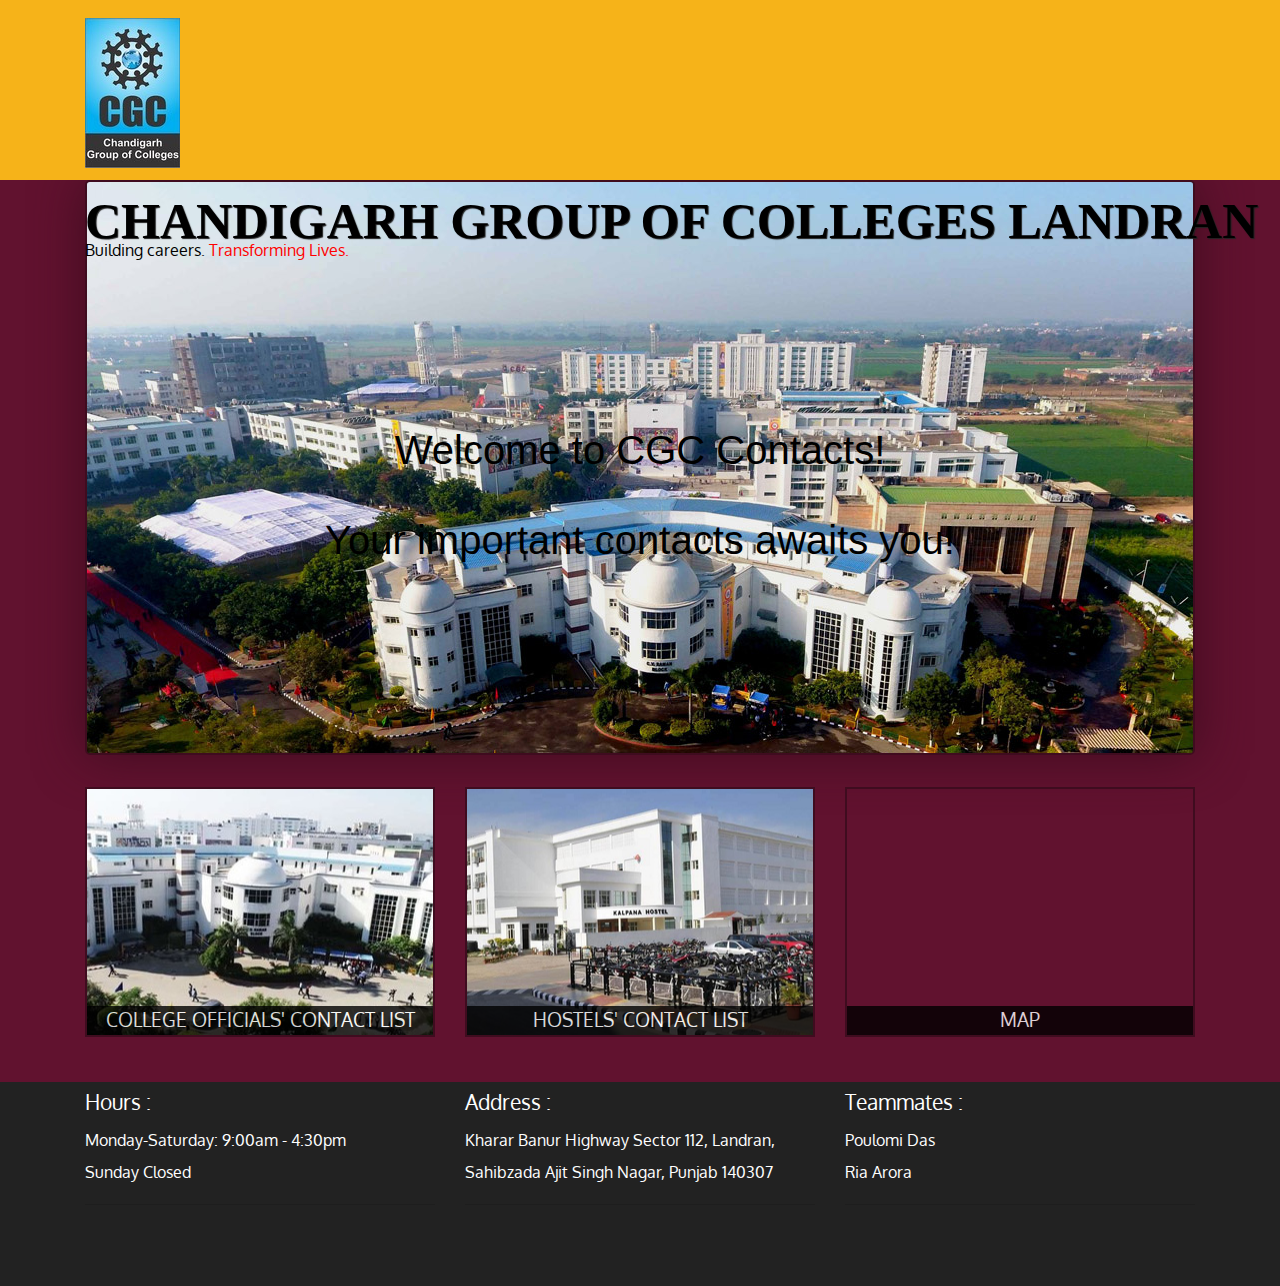
<file: index.html>
<!doctype html>
<html lang="en">
<head> 
	<meta charset="utf-8">
	<meta http-equiv="X-UA-Compatible" content="IE=edge">
	<meta name="viewport" content="width=device-width, initial-scale=1">
	<title>CGC Contacts</title>
	<link rel="stylesheet" href="css/bootstrap.min.css">
	<link rel="stylesheet" href="css/styles.css">
	<link href='http://fonts.googleapis.com/css?family=Oxygen:400,300,700' rel='stylesheet' type='text/css'>
	<link rel="preconnect" href="https://fonts.gstatic.com">
	<link href="https://allfont.net/allfont.css?fonts=franklin-gothic-demi-cond" rel="stylesheet" type="text/css" />
</head>
<body>
	<header>
		<nav id="header-nav" class="navbar navbar-custom">
			<div class="container">
				<div class="navbar-header">
					<a href="index.html" class="float-left visible-md visible-lg">
						<div id="logo-img" alt="Logo image"></div>
					</a>
					<div class="navbar-brand">
						<a href="index.html"><h1>Chandigarh Group of Colleges Landran</h1></a>
						<h6>Building careers. <span>Transforming Lives.</span></h6>
						<p>
							
						</p>
					</div>

					<!--<button type="button" class="navbar-toggle collapsed" data-toggle="collapse" data-target="#collapsable-nav" aria-expand="false">
						<span class="sr-only">Toggle navigation</span>
						<span class="icon-bar"></span>
						<span class="icon-bar"></span>
						<span class="icon-bar"></span>
					</button>-->
				</div>
				<div id="collapsable-nav" class="collapse navbar-collapse">
					<ul id="nav-list" class="nav navbar-nav navbar-right">
						<li>
							<a href="#">
								<span class="glyphicon glyphicon-info-sign"></span><br class="hidden-xs">About
							</a>
						</li>
					</ul>
				</div>

			</div>

		</nav>
	</header>
	<div id="main-content" class="container">
		<div class="jumbotron">
			<div class="centered">Welcome to CGC Contacts!</div>
			<div class="top-centered">Your important contacts awaits you!</div>
			<!--<img src="images/cgc-img3.jpg" alt="picture of college" class="img-responsive visible-xs"> -->
		</div>
		<div id="home-tiles" class="row">
			<div class="col-md-4 col-sm-6 col-xs-12">
				<a href="officials-categories.html"><div id="officials-tile"><span>college officials' contact list</span></div></a>
			</div>
			<div class="col-md-4 col-sm-6 col-xs-12">
				<a href="hostels-categories.html"><div id="hostels-tile"><span>hostels' contact list</span></div></a>
			</div>
			<div class="col-md-4 col-sm-12 col-xs-12">
				<a href="https://goo.gl/maps/apeepJSzAWymdKGi6" target="blank">
					<div id="map-tile">
						<iframe src="https://www.google.com/maps/embed?pb=!1m18!1m12!1m3!1d3431.1188993279934!2d76.66265171451992!3d30.68693058165315!2m3!1f0!2f0!3f0!3m2!1i1024!2i768!4f13.1!3m3!1m2!1s0x390fef154b91a85b%3A0x4d8b9df97e986631!2sChandigarh%20Group%20of%20Colleges%20-%20Landran!5e0!3m2!1sen!2sin!4v1608445615374!5m2!1sen!2sin" width="100%" height="250" frameborder="0" style="border:0;" allowfullscreen="" aria-hidden="false" tabindex="0"></iframe>
						<span>map</span>
					</div>
				</a>
			</div>
		</div><!--end of home-tiles-->
	</div><!--end of main-content-->

	<footer class="panel-footer">
		<div class="container">
			<div class="row">
				<section id="hours" class="col-sm-4">
					<span>Hours :</span><br>
					Monday-Saturday: 9:00am - 4:30pm<br>
					Sunday Closed
					<hr class="visible-xs">
				</section>
				<section id="address" class="col-sm-4">
					<span>Address :</span><br>
					Kharar Banur Highway Sector 112, Landran,<br> Sahibzada Ajit Singh Nagar, Punjab 140307
					<hr class="visible-xs">
				</section>
				<section id="team" class="col-sm-4">
					<span>Teammates :</span><br>
					Poulomi Das<br>
					Ria Arora<br>
					<hr class="visible-xs">
				</section>
				
			</div>
		</div>
	</footer>



	<script scr="js/jquery-3.5.1.js"></script>
	<script scr="js/bootstrap.min.js"></script>
	<script scr="js/script.js"></script>
</body>
</html>
</file>
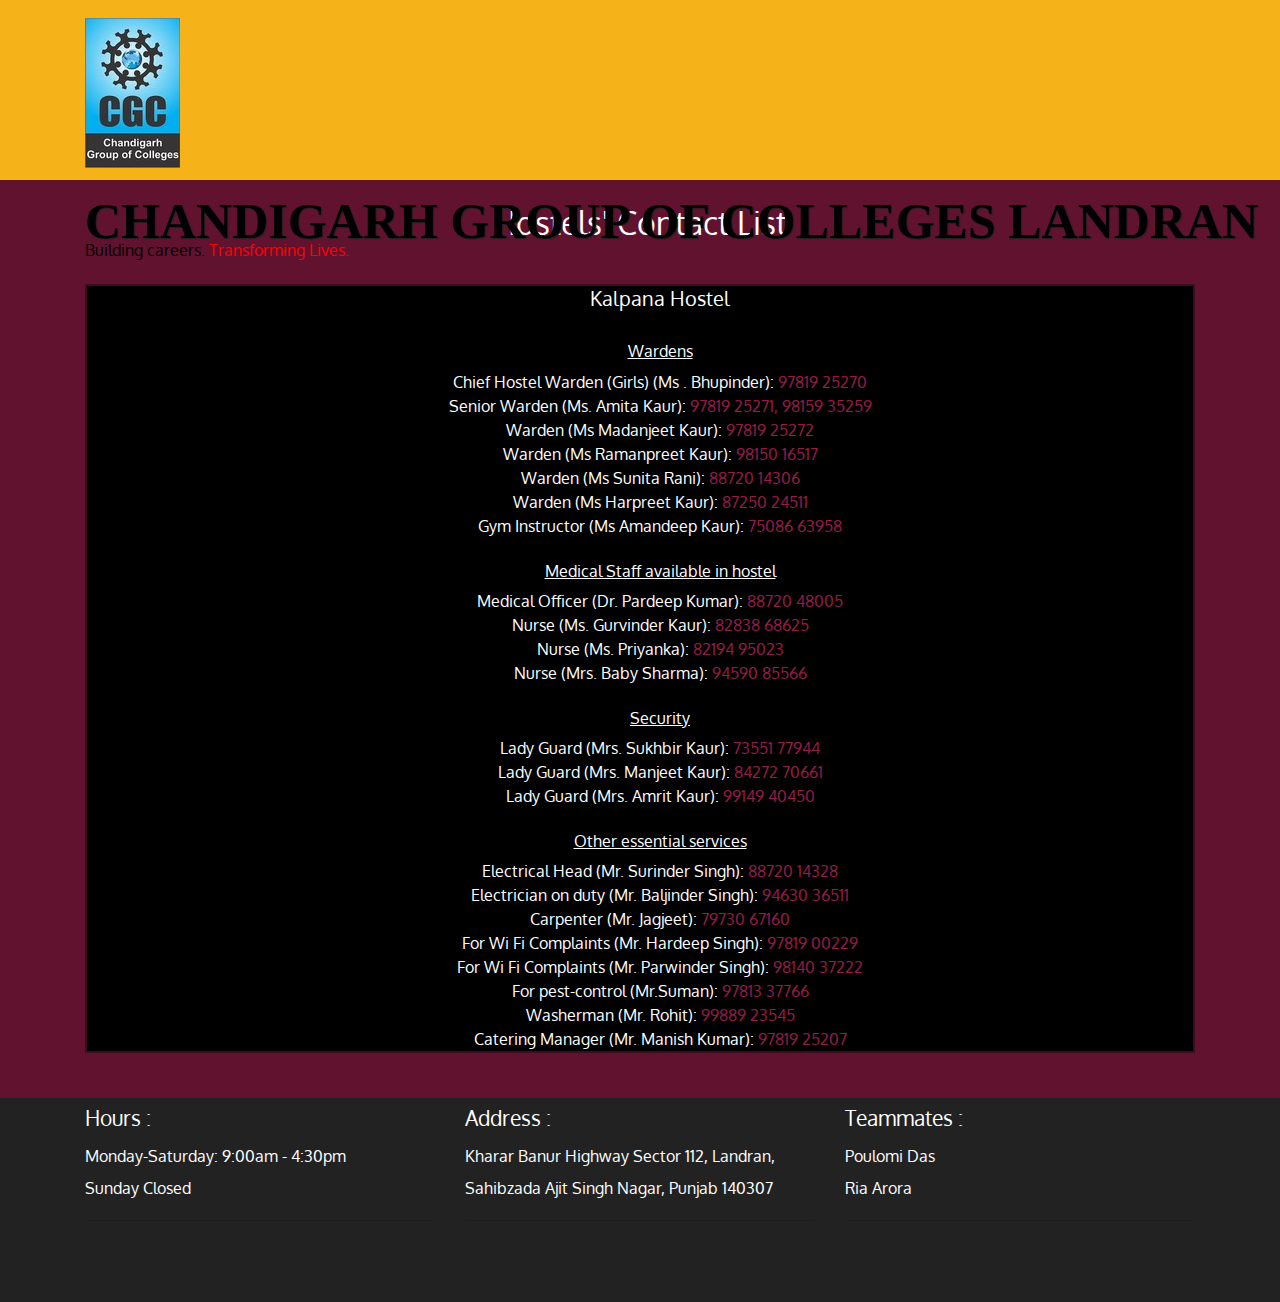
<file: hostels-categories.html>
<!doctype html>
<html lang="en">
<head> 
	<meta charset="utf-8">
	<meta http-equiv="X-UA-Compatible" content="IE=edge">
	<meta name="viewport" content="width=device-width, initial-scale=1">
	<title>PROJECT WORK</title>
	<link rel="stylesheet" href="css/bootstrap.min.css">
	<link rel="stylesheet" href="css/styles.css">
	<link href='http://fonts.googleapis.com/css?family=Oxygen:400,300,700' rel='stylesheet' type='text/css'>
	<link rel="preconnect" href="https://fonts.gstatic.com">
	<!--<link href="https://fonts.googleapis.com/css2?family=Archivo+Black&display=swap" rel="stylesheet">-->
	<link href="https://allfont.net/allfont.css?fonts=franklin-gothic-demi-cond" rel="stylesheet" type="text/css" />
</head>
<body>
	<header>
		<nav id="header-nav" class="navbar navbar-custom">
			<div class="container">
				<div class="navbar-header">
					<a href="index.html" class="float-left visible-md visible-lg">
						<div id="logo-img" alt="Logo image"></div>
					</a>
					<div class="navbar-brand">
						<a href="index.html"><h1>Chandigarh Group of Colleges Landran</h1></a>
						<h6>Building careers. <span>Transforming Lives.</span></h6>
						<p>
							
						</p>
					</div>
				</div>
				<div id="collapsable-nav" class="collapse navbar-collapse">
					<ul id="nav-list" class="nav navbar-nav navbar-right">
						<li>
							<a href="#">
								<span class="glyphicon glyphicon-info-sign"></span><br class="hidden-xs">About
							</a>
						</li>
					</ul>
				</div>

			</div>

		</nav>
	</header>
	<div id="main-content" class="container">
		<br>
		<h2 id="hostels-categories-title" class="text-center">Hostels' Contact List</h2><br>
		<div id="contacts" class="row" class="container">
			<div class="col-md-12 col-sm-12 col-xs-12" class="text-center">
				<ul id="contact-list" class="text-center">
					<h5>Kalpana Hostel</h5><br>
					<u><h6>Wardens</h6></u>
					<li id="phone" class="hidden-xs">
						<span>Chief Hostel Warden (Girls) (Ms . Bhupinder):</span>
						<a href="tel:97819 25270">
							<span>97819 25270</span>
						</a>
					</li>
					<li id="phone" class="hidden-xs">
						<span>Senior Warden (Ms. Amita Kaur):</span>
						<a href="tel:97819 25271" href="tel:98159 35259">
							<span>97819 25271, 98159 35259</span>
						</a>
					</li>
					<li id="phone" class="hidden-xs">
						<span>Warden (Ms Madanjeet Kaur):</span>
						<a href="tel:97819 25272">
							<span>97819 25272</span>
						</a>
					</li>
					<li id="phone" class="hidden-xs">
						<span>Warden (Ms Ramanpreet Kaur):</span>
						<a href="tel:98150 16517">
							<span>98150 16517</span>
						</a>
					</li>
					<li id="phone" class="hidden-xs">
						<span>Warden (Ms Sunita Rani):</span>
						<a href="tel:88720 14306">
							<span>88720 14306</span>
						</a>
					</li>
					<li id="phone" class="hidden-xs">
						<span>Warden (Ms Harpreet Kaur):</span>
						<a href="tel:87250 24511">
							<span>87250 24511</span>
						</a>
					</li>
					<li id="phone" class="hidden-xs">
						<span>Gym Instructor (Ms Amandeep Kaur):</span>
						<a href="tel:75086 63958">
							<span>75086 63958</span>
						</a>
					</li><br>
					<u><h6>Medical Staff available in hostel</h6></u>
					<li id="phone" class="hidden-xs">
						<span>Medical Officer (Dr. Pardeep Kumar):</span>
						<a href="tel:88720 48005">
							<span>88720 48005</span>
						</a>
					</li>
					<li id="phone" class="hidden-xs">
						<span>Nurse (Ms. Gurvinder Kaur):</span>
						<a href="tel:82838 68625">
							<span>82838 68625</span>
						</a>
					</li>
					<li id="phone" class="hidden-xs">
						<span>Nurse (Ms. Priyanka):</span>
						<a href="tel:82194 95023">
							<span>82194 95023</span>
						</a>
					</li>
					<li id="phone" class="hidden-xs">
						<span>Nurse (Mrs. Baby Sharma):</span>
						<a href="tel:94590 85566">
							<span>94590 85566</span>
						</a>
					</li><br>
					<u><h6>Security</h6></u>
					<li id="phone" class="hidden-xs">
						<span>Lady Guard (Mrs. Sukhbir Kaur):</span>
						<a href="tel:73551 77944">
							<span>73551 77944</span>
						</a>
					</li>
					<li id="phone" class="hidden-xs">
						<span>Lady Guard (Mrs. Manjeet Kaur):</span>
						<a href="tel:84272 70661">
							<span>84272 70661</span>
						</a>
					</li>
					<li id="phone" class="hidden-xs">
						<span>Lady Guard (Mrs. Amrit Kaur):</span>
						<a href="tel:99149 40450">
							<span>99149 40450</span>
						</a>
					</li><br>
					<u><h6>Other essential services</h6></u>
					<li id="phone" class="hidden-xs">
						<span>Electrical Head (Mr. Surinder Singh):</span>
						<a href="tel:88720 14328">
							<span>88720 14328</span>
						</a>
					</li>
					<li id="phone" class="hidden-xs">
						<span>Electrician on duty (Mr. Baljinder Singh):</span>
						<a href="tel:94630 36511">
							<span>94630 36511</span>
						</a>
					</li>
					<li id="phone" class="hidden-xs">
						<span>Carpenter (Mr. Jagjeet):</span>
						<a href="tel:79730 67160">
							<span>79730 67160</span>
						</a>
					</li>
					<li id="phone" class="hidden-xs">
						<span>For Wi Fi Complaints (Mr. Hardeep Singh):</span>
						<a href="tel:97819 00229">
							<span>97819 00229</span>
						</a>
					</li>
					<li id="phone" class="hidden-xs">
						<span>For Wi Fi Complaints (Mr. Parwinder Singh):</span>
						<a href="tel:98140 37222">
							<span>98140 37222</span>
						</a>
					</li>
					<li id="phone" class="hidden-xs">
						<span>For pest-control (Mr.Suman):</span>
						<a href="tel:97813 37766">
							<span>97813 37766</span>
						</a>
					</li>
					<li id="phone" class="hidden-xs">
						<span>Washerman (Mr. Rohit):</span>
						<a href="tel:99889 23545">
							<span>99889 23545</span>
						</a>
					</li>
					<li id="phone" class="hidden-xs">
						<span>Catering Manager (Mr. Manish Kumar):</span>
						<a href="tel:97819 25207">
							<span>97819 25207</span>
						</a>
					</li>

				</ul>
			</div>
		</div>
	</div>

	</div><!--end of main-content-->

	<footer class="panel-footer">
		<div class="container">
			<div class="row">
				<section id="hours" class="col-sm-4">
					<span>Hours :</span><br>
					Monday-Saturday: 9:00am - 4:30pm<br>
					Sunday Closed
					<hr class="visible-xs">
				</section>
				<section id="address" class="col-sm-4">
					<span>Address :</span><br>
					Kharar Banur Highway Sector 112, Landran,<br> Sahibzada Ajit Singh Nagar, Punjab 140307
					<hr class="visible-xs">
				</section>
				<section id="team" class="col-sm-4">
					<span>Teammates :</span><br>
					Poulomi Das<br>
					Ria Arora<br>
					<hr class="visible-xs">
				</section>
				
			</div>
		</div>
	</footer>



	<script scr="js/jquery-3.5.1.js"></script>
	<script scr="js/bootstrap.min.js"></script>
	<script scr="js/script.js"></script>
</body>
</html>
</file>
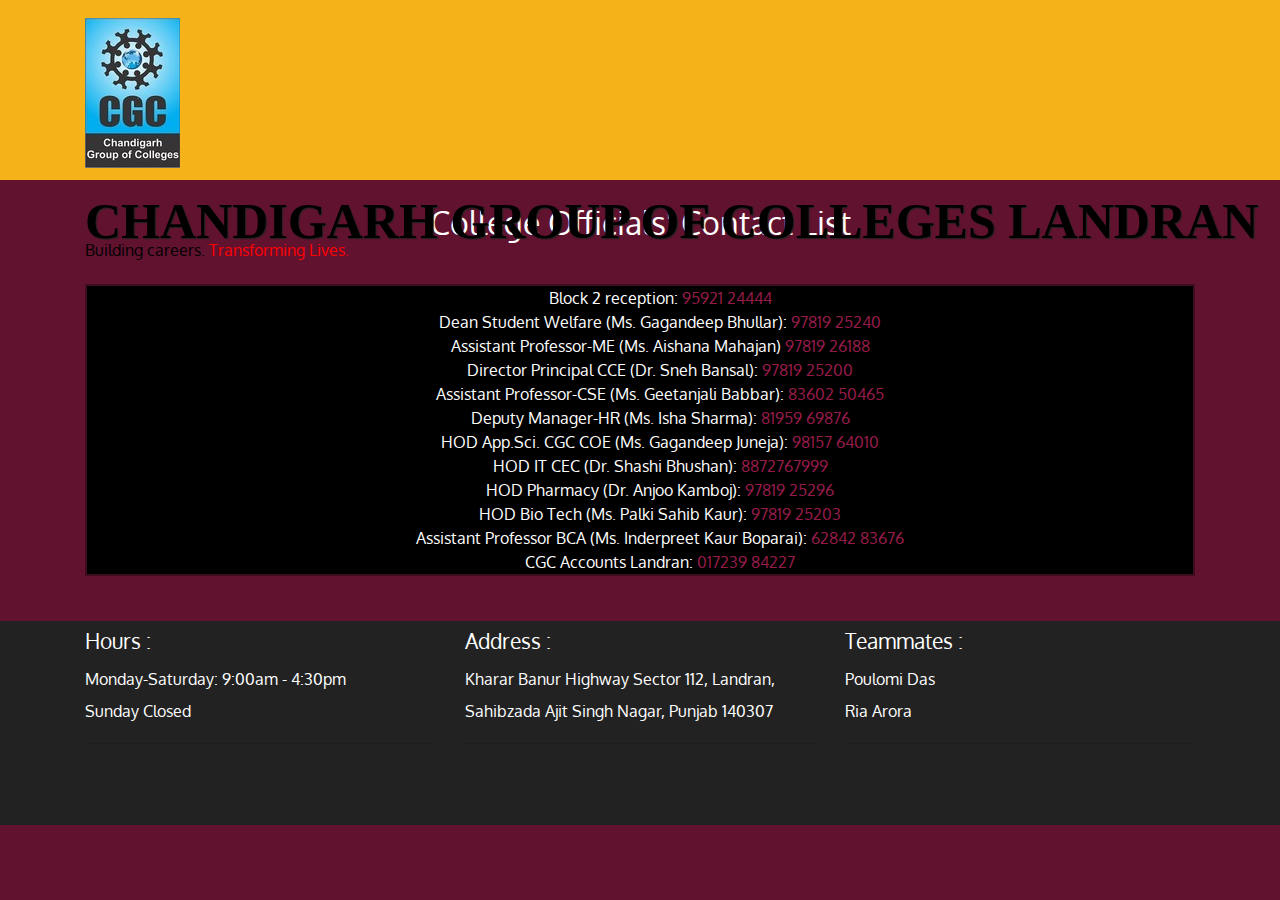
<file: officials-categories.html>
<!doctype html>
<html lang="en">
<head> 
	<meta charset="utf-8">
	<meta http-equiv="X-UA-Compatible" content="IE=edge">
	<meta name="viewport" content="width=device-width, initial-scale=1">
	<title>PROJECT WORK</title>
	<link rel="stylesheet" href="css/bootstrap.min.css">
	<link rel="stylesheet" href="css/styles.css">
	<link href='http://fonts.googleapis.com/css?family=Oxygen:400,300,700' rel='stylesheet' type='text/css'>
	<link rel="preconnect" href="https://fonts.gstatic.com">
	<!--<link href="https://fonts.googleapis.com/css2?family=Archivo+Black&display=swap" rel="stylesheet">-->
	<link href="https://allfont.net/allfont.css?fonts=franklin-gothic-demi-cond" rel="stylesheet" type="text/css" />
</head>
<body>
	<header>
		<nav id="header-nav" class="navbar navbar-custom">
			<div class="container">
				<div class="navbar-header">
					<a href="index.html" class="float-left visible-md visible-lg">
						<div id="logo-img" alt="Logo image"></div>
					</a>
					<div class="navbar-brand">
						<a href="index.html"><h1>Chandigarh Group of Colleges Landran</h1></a>
						<h6>Building careers. <span>Transforming Lives.</span></h6>
						<p>
							
						</p>
					</div>
				</div>
				<div id="collapsable-nav" class="collapse navbar-collapse">
					<ul id="nav-list" class="nav navbar-nav navbar-right">
						<li>
							<a href="#">
								<span class="glyphicon glyphicon-info-sign"></span><br class="hidden-xs">About
							</a>
						</li>
					</ul>
				</div>

			</div>

		</nav>
	</header>
	<div id="main-content" class="container">
		<br>
		<h2 id="officials-categories-title" class="text-center">College Officials' Contact List</h2><br>
		<div id="contacts" class="row" class="container">
			<div class="col-md-12 col-sm-12 col-xs-12" class="text-center">
				<ul id="contact-list" class="text-center">
					<li id="phone" class="hidden-xs">
						<span>Block 2 reception:</span>
						<a href="tel:95921 24444">
							<span>95921 24444</span>
						</a>
					</li>
					<li id="phone" class="hidden-xs">
						<span>Dean Student Welfare (Ms. Gagandeep Bhullar):</span>
						<a href="tel:97819 25240">
							<span>97819 25240</span>
						</a>
					</li>
					<li id="phone" class="hidden-xs">
						<span>Assistant Professor-ME (Ms. Aishana Mahajan)</span>
						<a href="tel:97819 26188">
							<span>97819 26188</span>
						</a>
					</li>
					<li id="phone" class="hidden-xs">
						<span>Director Principal CCE (Dr. Sneh Bansal):</span>
						<a href="tel:97819 25200">
							<span>97819 25200</span>
						</a>
					</li>
					<li id="phone" class="hidden-xs">
						<span>Assistant Professor-CSE (Ms. Geetanjali Babbar):</span>
						<a href="tel:83602 50465">
							<span>83602 50465</span>
						</a>
					</li>
					<li id="phone" class="hidden-xs">
						<span>Deputy Manager-HR (Ms. Isha Sharma):</span>
						<a href="tel:81959 69876">
							<span>81959 69876</span>
						</a>
					</li>
					<li id="phone" class="hidden-xs">
						<span>HOD App.Sci. CGC COE (Ms. Gagandeep Juneja):</span>
						<a href="tel:98157 64010">
							<span>98157 64010</span>
						</a>
					</li>
					<li id="phone" class="hidden-xs">
						<span>HOD IT CEC (Dr. Shashi Bhushan):</span>
						<a href="tel:8872767999">
							<span>8872767999</span>
						</a>
					</li>
					<li id="phone" class="hidden-xs">
						<span>HOD Pharmacy (Dr. Anjoo Kamboj):</span>
						<a href="tel:97819 25296">
							<span>97819 25296</span>
						</a>
					</li>
					<li id="phone" class="hidden-xs">
						<span>HOD Bio Tech (Ms. Palki Sahib Kaur):</span>
						<a href="tel:97819 25203">
							<span>97819 25203</span>
						</a>
					</li>
					<li id="phone" class="hidden-xs">
						<span>Assistant Professor BCA (Ms. Inderpreet Kaur Boparai):</span>
						<a href="tel:62842 83676">
							<span>62842 83676</span>
						</a>
					</li>
					<li id="phone" class="hidden-xs">
						<span>CGC Accounts Landran:</span>
						<a href="tel:017239 84227">
							<span>017239 84227</span>
						</a>
					</li>

				</ul>
			</div>
		</div>
	</div>

	</div><!--end of main-content-->

	<footer class="panel-footer">
		<div class="container">
			<div class="row">
				<section id="hours" class="col-sm-4">
					<span>Hours :</span><br>
					Monday-Saturday: 9:00am - 4:30pm<br>
					Sunday Closed
					<hr class="visible-xs">
				</section>
				<section id="address" class="col-sm-4">
					<span>Address :</span><br>
					Kharar Banur Highway Sector 112, Landran,<br> Sahibzada Ajit Singh Nagar, Punjab 140307
					<hr class="visible-xs">
				</section>
				<section id="team" class="col-sm-4">
					<span>Teammates :</span><br>
					Poulomi Das<br>
					Ria Arora<br>
					<hr class="visible-xs">
				</section>
				
			</div>
		</div>
	</footer>



	<script scr="js/jquery-3.5.1.js"></script>
	<script scr="js/bootstrap.min.js"></script>
	<script scr="js/script.js"></script>
</body>
</html>
</file>
<file: css/styles.css>
body {
	font-style: 16px;
	color: #fff;
	background-color: #61122f;
	font-family: 'Oxygen', sans-serif;
}
#header-nav {
	background-color: #f6b319;
	border-radius :0;
	border: 0;
}
.navbar-custom {
	height: 180px;
}
#logo-img {
	background: url('../images/cgc-logo2.jpg') no-repeat;
	width:150px;
	height:150px;
	margin:10px 15px 10px 0;
}
.navbar-brand {
	padding-top: 25px;
}
.navbar-brand h1 {
	font-family: 'Franklin Gothic Demi Cond';
		/*arial;*/
	color: black;
	font-size: 50px;     /*1.5em;*/
	text-transform: uppercase;
	font-weight: bold;
	text-shadow: 1px 1px 1px #222;
	margin-top: 0;
	margin-bottom: 0;
	line-height: .75;
}
.navbar-brand span {
	color: red;
}
.navbar-brand h6 {
	color: black;
}
.navbar-brand a:hover, .navbar-brand a:focus {
	text-decoration: none;
}
/*.navbar-brand p {
	color: #000;
	text-transform: uppercase;
	font-size: .7em;
	margin-top: 15px;
}
.navbar-brand p span {
	vertical-align: middle;
}*/
/*END HEADER*/
/*FOOTER*/
.panel-footer {
	margin-top: 30px;
	padding-top: : 35px;
	padding-bottom: 30px;
	background-color: #222;
	border-top: 0;
}
.panel-footer div.row {
	margin-bottom:35px;
}
#hours, #address, #team {
	line-height: 2;
}
#hours > span, #address > span, #team > span {
	font-size: 1.3em;
}
/*FOOTER*/

/*HOME PAGE*/
#officials-tile, #hostels-tile, #map-tile {
	height: 250px;
	width: 100%;
	margin-bottom: 15px;
	position: relative;
	border: 2px solid #3F0C1F;
	overflow: hidden;
}
#officials-tile:hover, #hostels-tile:hover, #map-tile:hover {
	box-shadow: 0 1px 5px 1px #cccccc;
}

#officials-tile {
	background: url('../images/cgc-contact.jpg') no-repeat;
	background-position: center;
	object-fit: fill;
}
#hostels-tile {
	background: url('../images/cgc-hostel.jpg') no-repeat;
	background-position: center;
	object-fit: fill;
}

#officials-tile span, #hostels-tile span, #map-tile span {
	position: absolute;
	bottom: 0;
	right: 0;
	width: 100%;
	text-align: center;
	font-size: 1.2em;
	text-transform: uppercase;
	background-color: #000;
	color: #fff;
	opacity: .8;
}

/*END HOME*/

/*OFFICIAL CATAGORY*/
#contact-list {
	position: relative;
	border: 2px solid #3F0C1F;
	overflow: hidden;
	margin: 0 auto 15px;
	margin-top: 10px;
	background-color: #000000;
	list-style-type: none;
}
#contact-list a {
	color: #951C49;
	text-align: center;
}
#contact-list a:hover {
	background: #E7E7E7;
}
#nav-list a span {
	font-size: 1.8em;
}

/*large devices*/
@media (min-width: 1200px) {
	.container .jumbotron {
		background: url('../images/cgc-img5.jpg') no-repeat;
		height: 575px;
		box-shadow: 0 0 50px #3F0C1F;
		border: 2px solid #3F0C1F;
		object-fit: fill;
	}
	.centered {
		/*font-family: 'Franklin Gothic Demi Cond', arial;*/
		font-family: 'Archivo Black', sans-serif;
 	    position: absolute;
        top: 50%;
        left: 50%;
        transform: translate(-50%, -50%);
        color: black;
        font-size: 40px;
	}
	.top-centered {
		font-family: 'Franklin Gothic Demi Cond', arial;
 	    position: absolute;
        top: 60%;
        left: 50%;
        transform: translate(-50%, -50%);
        color: black;
        font-size: 40px;
	}
}
/*medium devices*/
@media (min-width: 992px) and (max-width:1199px) {
	#logo-img {
		background: url('../images/cgc-logo2.jpg') no-repeat;
		width: 100px;
		height: 100px
		margin: 5px 5px 5px 0;
	}
	.container .jumbotron {
		background: url('../images/cgc-img5.jpg') no-repeat;
		height: 558px;
		box-shadow: 0 0 50px #3F0C1F;
		border: 2px solid #3F0C1F; 
	}
}
/*small device*/
@media (min-width: 768px) and (max-width: 991px) {
	.container .jumbotron {
		background: url('../images/cgc-img.jpg') no-repeat;
		height: : 432px;
		box-shadow: 0 0 50px #3F0C1F;
		border: 2px solid #3F0C1F;
		object-fit: contain;
	}
}
/*extra small device*/
@media (max-width: 767px) {
	/*header*/
	.navbar-brand {
		padding-top: 10px;
		height: 80px;
	}
	.navbar-brand h1 {
		padding-top: 10px;
		font-size: 5vw;
	}
	#collapsable-nav a {
		font-size: 1.2em;
	}
	#collapsable-nav a span {
		font-size: 1em;
		margin-right: 5px;
	}
	/*end header*/

	/*footer*/
	.panel-footer section {
		margin-bottom: 30px;
		text-align: center;
	}
	.panel-footer section:nth-child(3) {
		margin-bottom: 0;
	}
	.panel-footer section hr {
		width: 50%;
	}
	/*end footer*/
}
</file>
